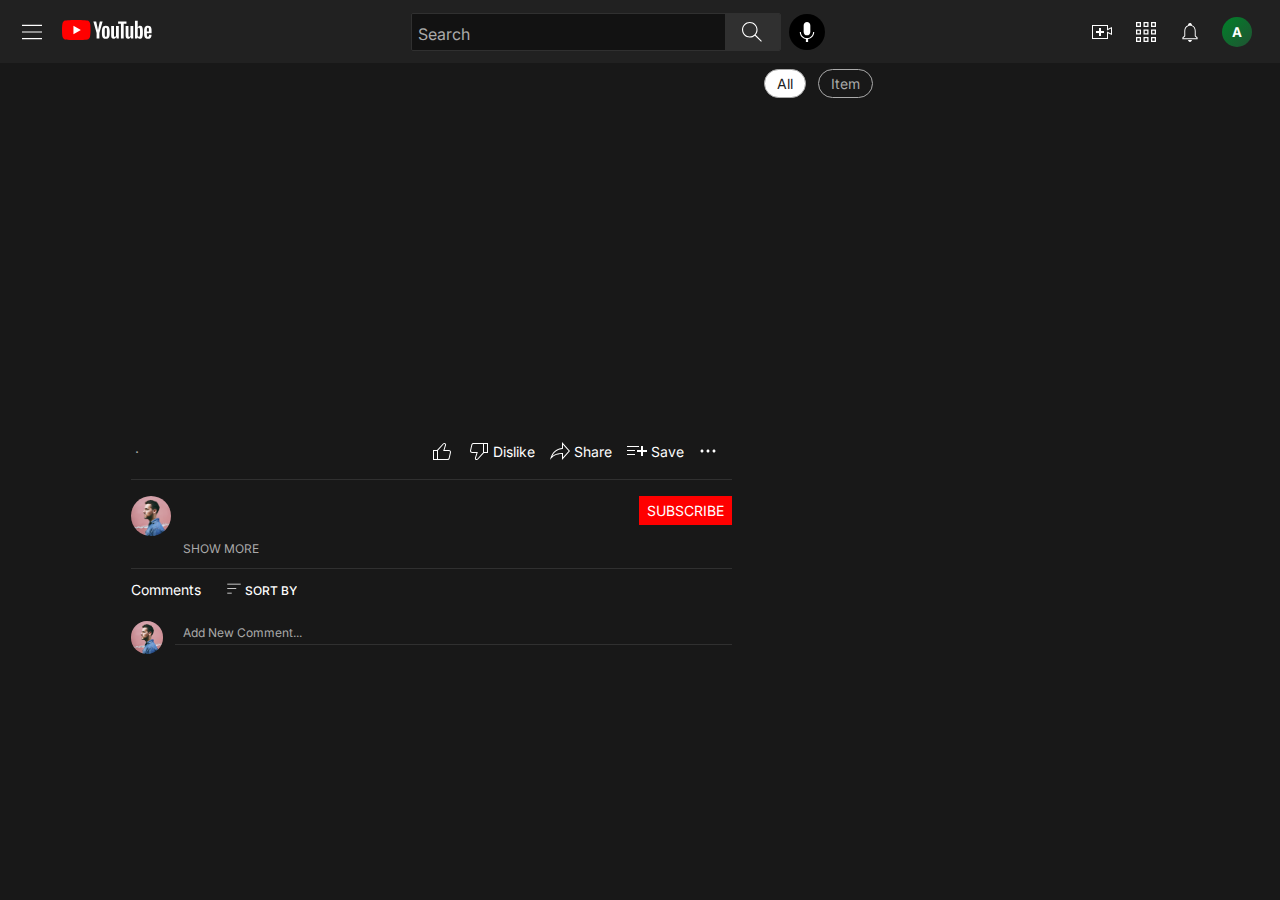
<file: video_player.html>
<!DOCTYPE html>
<html lang="en">

<head>
    <meta charset="UTF-8">
    <meta name="viewport" content="width=device-width, initial-scale=1.0">
    <link rel="stylesheet" href="style.css">
    <link rel="stylesheet" href="video_player.css">
    <link rel="shortcut icon" href="favicon16.png" type="image/png">
    <script src="https://www.youtube.com/iframe_api"></script>
    <title>CloneTube</title>
</head>

<body>
    <div id="root">

        <div class="sidebar-backdrop hide"></div>

        <nav id='navbar-container'>
            <div class="logo-container">
                <button class="nav-btn menu-button" id="hamburger-menu-button"><img
                        src="./assets/nav-btn-pack/hamburger-menu.svg" alt="menu"></button>
                <div class="logo-wrapper">
                    <a href="/index.html">
                        <img src="./logo-white.svg" alt="youtube_logo">
                    </a>

                </div>
            </div>

            <div class="search-box-container">
                <form class="search-wrapper" id="search-query-form_PlayerScreen">
                    <input type="text" name="search" id="search" placeholder="Search">
                    <button class="nav-btn" id="search-button"><img src="./assets/nav-btn-pack/search.svg"
                            alt="look up"></button>
                    </form>
                <button class="nav-btn" id="voice-search-button"><img src="./assets/nav-btn-pack/voice-search.svg"
                        alt=""></button>
            </div>

            <div class="nav-right-container">
                <div class="nav-buttons-cluster">
                    <button class="search-button-alt hide"><img src="./assets/nav-btn-pack/search.svg" alt=""></button>
                    <button class="nav-btn"><img src="./assets/nav-btn-pack/shoot-video.svg" alt=""></button>
                    <button class="nav-btn"><img src="./assets/nav-btn-pack/grid-layout.svg" alt=""></button>
                    <button class="nav-btn"><img src="./assets/nav-btn-pack/notifications.svg" alt=""></button>
                </div>

                <button class="nav-btn" id="profile-button"><strong>A</strong></button>

            </div>
        </nav>

        <div class="main-layout-container">

            <aside class="sidebar small-screen">
                <div class="sidebar-section top-logo-section">
                    <div class="sidebar-link-container">
                        <button class="nav-btn menu-button" id="hamburger-menu-button"><img
                                src="./assets/nav-btn-pack/hamburger-menu.svg" alt="menu"></button>
                        <div class="logo-wrapper">
                            <img src="./logo-white.svg" alt="youtube_logo">
                        </div>
                    </div>
                </div>
                <div class="sidebar-section">
                    <div class="sidebar-link-container selected">
                        <div class="icon-container"><img src="./assets/home-icon-filled.svg" alt=""></div>Home
                    </div>
                    <div class="sidebar-link-container">
                        <div class="icon-container"><img src="./assets/sidebar-icons-outlined/explore.svg" alt=""></div>
                        Explore
                    </div>
                    <div class="sidebar-link-container">
                        <div class="icon-container"><img src="./assets/sidebar-icons-outlined/subscriptions.svg" alt="">
                        </div>Subscriptions
                    </div>
                </div>

                <div class="sidebar-section">
                    <div class="section-inner-wrapper">
                        <div class="sidebar-link-container">
                            <div class="icon-container"><img src="./assets/sidebar-icons-outlined/library.svg" alt=""></div>
                            Library
                        </div>
                        <div class="sidebar-link-container">
                            <div class="icon-container"><img src="./assets/sidebar-icons-outlined/history.svg" alt=""></div>
                            History
                        </div>
                        <div class="sidebar-link-container">
                            <div class="icon-container"><img src="./assets/sidebar-icons-outlined/yourVideos.svg" alt="">
                            </div>Your Videos
                        </div>
                        <div class="sidebar-link-container">
                            <div class="icon-container"><img src="./assets/sidebar-icons-outlined/watchLater.svg" alt="">
                            </div>Watch Later
                        </div>
                        <div class="sidebar-link-container">
                            <div class="icon-container"><img src="./assets/sidebar-icons-outlined/liked.svg" alt=""></div>
                            Liked Videos
                        </div>
                    </div>

                    <div class="sidebar-link-container accordion-header closed">
                        <div class="icon-container"><img src="./assets/sidebar-icons-outlined/arrowBottom.svg" alt="">
                        </div>Show More
                    </div>
                </div>

                <div class="sidebar-section">
                    <div class="sidebar-link-container sidebar-header">SUBSCRIPTIONS</div>

                    <div class="section-inner-wrapper">
                        <div class="sidebar-link-container">
                            <div class="icon-container subscribed-channel-icon-container"><img
                                    src="./assets/subscribed-channel-icon.jpg" alt=""></div>Lorem Ipsum
                        </div>
                        <div class="sidebar-link-container">
                            <div class="icon-container subscribed-channel-icon-container"><img
                                    src="./assets/subscribed-channel-icon.jpg" alt=""></div>Lorem Ipsum
                        </div>
                        <div class="sidebar-link-container">
                            <div class="icon-container subscribed-channel-icon-container"><img
                                    src="./assets/subscribed-channel-icon.jpg" alt=""></div>Lorem Ipsum
                        </div>
                        <div class="sidebar-link-container">
                            <div class="icon-container subscribed-channel-icon-container"><img
                                    src="./assets/subscribed-channel-icon.jpg" alt=""></div>Lorem Ipsum
                        </div>
                        <div class="sidebar-link-container">
                            <div class="icon-container subscribed-channel-icon-container"><img
                                    src="./assets/subscribed-channel-icon.jpg" alt=""></div>Lorem Ipsum
                        </div>
                        <div class="sidebar-link-container">
                            <div class="icon-container subscribed-channel-icon-container"><img
                                    src="./assets/subscribed-channel-icon.jpg" alt=""></div>Lorem Ipsum
                        </div>
                        <div class="sidebar-link-container">
                            <div class="icon-container subscribed-channel-icon-container"><img
                                    src="./assets/subscribed-channel-icon.jpg" alt=""></div>Lorem Ipsum
                        </div>
                        <div class="sidebar-link-container">
                            <div class="icon-container subscribed-channel-icon-container"><img
                                    src="./assets/subscribed-channel-icon.jpg" alt=""></div>Lorem Ipsum
                        </div>
                        <div class="sidebar-link-container">
                            <div class="icon-container subscribed-channel-icon-container"><img
                                    src="./assets/subscribed-channel-icon.jpg" alt=""></div>Lorem Ipsum
                        </div>
                    </div>

                    <div class="sidebar-link-container accordion-header closed">
                        <div class="icon-container"><img src="./assets/sidebar-icons-outlined/arrowBottom.svg" alt="">
                        </div>Show More
                    </div>
                </div>

                <div class="sidebar-section">
                    <div class="sidebar-link-container sidebar-header">More from YouTube</div>
                    <div class="sidebar-link-container">
                        <div class="icon-container"><img src="./assets/sidebar-icons-outlined/premium.svg" alt=""></div>
                        YouTube Premium
                    </div>
                    <div class="sidebar-link-container">
                        <div class="icon-container"><img src="./assets/sidebar-icons-outlined/gaming.svg" alt=""></div>
                        Gaming
                    </div>
                    <div class="sidebar-link-container">
                        <div class="icon-container"><img src="./assets/sidebar-icons-outlined/live.svg" alt=""></div>
                        Live
                    </div>
                    <div class="sidebar-link-container">
                        <div class="icon-container"><img src="./assets/sidebar-icons-outlined/sports.svg" alt=""></div>
                        Sports
                    </div>
                </div>

                <div class="sidebar-section">
                    <div class="sidebar-link-container">
                        <div class="icon-container"><img src="./assets/sidebar-icons-outlined/settings.svg" alt="">
                        </div>Settings
                    </div>
                    <div class="sidebar-link-container">
                        <div class="icon-container"><img src="./assets/sidebar-icons-outlined/report.svg" alt=""></div>
                        Report History
                    </div>
                    <div class="sidebar-link-container">
                        <div class="icon-container"><img src="./assets/sidebar-icons-outlined/help.svg" alt=""></div>
                        Help
                    </div>
                    <div class="sidebar-link-container">
                        <div class="icon-container"><img src="./assets/sidebar-icons-outlined/feedback.svg" alt="">
                        </div>Send Feedback
                    </div>
                </div>

                <footer class="sidebar-section">
                    <ul class="footer-links-container">
                        <li><a href="#">About</a></li>
                        <li><a href="#">Press</a></li>
                        <li><a href="#">Copyright</a></li>
                        <li><a href="#">Contact Us</a></li>
                        <li><a href="#">Creators</a></li>
                        <li><a href="#">Advertise</a></li>
                        <li><a href="#">Developers</a></li>
                    </ul>
                    <ul class="footer-links-container">
                        <li><a href="#">Terms</a></li>
                        <li><a href="#">Privacy</a></li>
                        <li><a href="#">Policy & Safety</a></li>
                        <li><a href="#">How Youtube works</a></li>
                        <li><a href="#">Test new features</a></li>
                    </ul>

                    <div class="copyright-container">© 2021 Google LLC</div>
                </footer>

            </aside>

            <div class="main-container">
                <div class="video-player-wrapper">
                    <div id="video_player_container"></div>
                    
                </div>

                <div class="video-data-container">

                    <div class="video-info-stats-container">

                        <div class="video-title"></div>

                        <div class="video-stats-and-actions">

                            <div class="video-stats">
                                
                                <span></span>
                                <span> &#183 </span>
                                <span></span>
                            </div>

                            <div class="video-actions">

                                <button class="video-action-button"><img src="./assets/video-actions-icons/Liked.svg" alt=""></button>
                                <button class="video-action-button"><img src="./assets/video-actions-icons/DisLiked.svg" alt="">Dislike</button>
                                <button class="video-action-button"><img src="./assets/video-actions-icons/Share.svg" alt="">Share</button>
                                <button class="video-action-button"><img src="./assets/video-actions-icons/Save.svg" alt="">Save</button>
                                <button class="video-action-button"><img src="./assets/video-actions-icons/More.svg" alt=""></button>
                                
                            </div>
                        </div>
                    </div>

                    <div class="video-description-outer-container">

                        <div class="creator-logo-column">

                            <div class="creator-logo-container"><img src="./assets/subscribed-channel-icon.jpg" alt=""></div>                            
                        </div>

                        <div class="video-and-channel-details">

                            <div class="channel-details-container">

                                <div class="left">
                                    <div class="channel-name"></div>
                                    <div class="channel-subscriber-count"></div>
                                </div>

                                <button class="subscribe-button">SUBSCRIBE</button>
                            </div>

                            <div class="video-description-container">
                                <div class="video-description-text-container"></div>
                                <button class="accordion-header closed">Show more</button>
                            </div>                            

                        </div>
                    </div>
                </div>

                <div class="comments-section"> 

                    <div class="comment-section-header-container">

                        <div class="comment-count-container"><span id="comment-count"></span> comments</div>

                        <button class="sort-comments-action-button"><img src="./assets/comments-section-icons/Dropdown.svg" alt=""> Sort by</button>
                    </div>

                    <div class="add-new-comment-container">

                        <div class="profile-image-container">
                            <img src="./assets/subscribed-channel-icon.jpg" alt="">
                        </div>

                        <div class="input-container">
                            <input type="text" id="comment-input" placeholder="Add New Comment...">
                        </div>
                    </div>

                    <div class="loaded-comments-section">

                        <!-- <div class="comment-outer-wrapper">

                            <div class="comment-container">

                                <div class="profile-image-column">
                                    <div class="profile-image-container"><img src="./assets/subscribed-channel-icon.jpg" alt=""></div>
                                </div>
    
                                <div class="comment-main-container">
                                    <div class="comment-header">
                                        <span class="author-name">Lorem, ipsum.</span>
                                        <span class="comment-published-time">8 hours ago</span>
                                        <span class="comment-updated-time"></span>
                                    </div>
    
                                    <div class="comment-content-container">
                                        <div class="comment-text-cotainer comment-collapsed">Lorem ipsum dolor sit amet consectetur, adipisicing elit. Aperiam numquam beatae consequuntur corporis quia labore, sit expedita! Sunt quas veniam error aliquam ad cum aliquid repudiandae deleniti dignissimos cupiditate beatae a id, delectus ipsa minus laudantium assumenda consequuntur esse, corporis tempora, vitae temporibus! Quas commodi unde, corrupti eos, similique laudantium minima eum nemo natus hic, corporis id aperiam repudiandae debitis voluptate culpa architecto inventore saepe sapiente adipisci. Ducimus necessitatibus porro incidunt quod temporibus modi quibusdam soluta nam, voluptatem quis iusto.</div>
                                        <span class="expand-comment-toggle">Read more</span>
                                    </div>
    
                                    <div class="comment-actions-container">
                                        <button class="like-comment-button"><img src="./assets/comments-section-icons/liked.svg" alt=""><span class="comment-like-count">3</span></button>
                                        <button class="dislike-comment-button"><img src="./assets/comments-section-icons/disliked.svg" alt=""></button>
                                        <button class="reply-comment-button">REPLY</button>
                                    </div>
                                </div>
                                
                            </div>

                            <div class="replies-section hide">
                                <div class="comment-container">

                                    <div class="profile-image-column">
                                        <div class="profile-image-container"><img src="./assets/subscribed-channel-icon.jpg" alt=""></div>
                                    </div>
        
                                    <div class="comment-main-container">

                                        <div class="comment-header">
                                            <span class="author-name">Lorem, ipsum.</span>
                                            <span class="comment-published-time">8 hours ago</span>
                                            <span class="comment-updated-time"></span>
                                        </div>
        
                                        <div class="comment-content-container">
                                            <div class="comment-text-cotainer">Lorem ipsum dolor sit amet consectetur, adipisicing elit. Aperiam numquam beatae consequuntur corporis quia labore, sit expedita! Sunt quas veniam error aliquam ad cum aliquid repudiandae deleniti dignissimos cupiditate beatae a id, delectus ipsa minus laudantium assumenda consequuntur esse, corporis tempora, vitae temporibus! Quas commodi unde, corrupti eos, similique laudantium minima eum nemo natus hic, corporis id aperiam repudiandae debitis voluptate culpa architecto inventore saepe sapiente adipisci. Ducimus necessitatibus porro incidunt quod temporibus modi quibusdam soluta nam, voluptatem quis iusto.</div>
                                            
                                        </div>
        
                                        <div class="comment-actions-container">
                                            <button class="like-comment-button"><img src="./assets/comments-section-icons/liked.svg" alt=""><span class="comment-like-count">3</span></button>
                                            <button class="dislike-comment-button"><img src="./assets/comments-section-icons/disliked.svg" alt=""></button>                                        
                                        </div>

                                    </div>
                                
                                </div>
                            </div>

                        </div> -->
                        
                    </div>
                </div>
            </div>

            <div class="recommends-container">

                <div class="tag-search-container">
                    <div class="tag selected">All</div>
                    <div class="tag channel-tag">Item</div>
                </div>


                <div class="recommends-thumbnail-display-section">

                    <!-- <div class="recommends-thumbnail-container thumbnail-container">
                        <div class="thumbnail-image-container">
                            <div class="video-duration-container">5:32</div>
                        </div>

                        <div class="thumbnail-details-container">
                    
                            <div class="thumbnail-data-column">

                                <div class="video-title-container">Lorem, ipsum dolor sit amet consectetur adipisicing elit. Quis, qui?</div>
                                <div class="video-details-container">
                                    <div>Lorem ipsum dolor sit amet</div>
                                    <div>
                                        <span>Lorem, ipsum.</span>
                                        <span>&#183 Lorem, ipsum.</span>
                                    </div>
                                </div>

                            </div>
                        </div>

                    </div> -->
                    
                </div>

            </div>

        </div>
    </div>
</body>
<script src="ui.js"></script>
<script src="script.js"></script>

<script src="video_player.js"></script>
<script src="responsive.js"></script>

</html>
</file>
<file: style.css>
@import url('https://fonts.googleapis.com/css2?family=Inter:wght@300;400&display=swap');

* {
    margin: 0;
    padding: 0;
    box-sizing: border-box;
    font-family: 'Inter';
}

:root {
    --BLACK: #000;
    --PRIMARY-GRAY: #212121;
    --LIGHT-GRAY: #303030;
    --DARK-GARY: #121212;
    --WHITE: #fff;
    --TEXT-GRAY: #aaa;

    
    --TITLE-SIZE: 18PX;
    --HEADING-SIZE: 16PX;
    --NORMAL-SIZE: 14PX;
    --CAPTION-SIZE: 12PX;
    --SUB-CAPTION-SIZE: 10PX;


    --sidebar-link-height: 36px;
}

button {
    border: none;
    outline: none;
    background-color: transparent;
    cursor: pointer;
    user-select: none;
}
input {
    border: none;
    outline: none;
    background-color: transparent;
}

#root {
    width: 100%;
    height: 100vh;

    background-color: var(--BLACK);

    display: flex;
    flex-direction: column;

    overflow-x: clip;
}


.sidebar-backdrop {
    position: fixed;
    z-index: 400;

    width: 100%;
    height: 100%;

    backdrop-filter: brightness(60%);
}

nav#navbar-container {
    background-color: var(--PRIMARY-GRAY);
    width: 100%;
    height: 7%;
    min-height: 45px;

    padding-inline: 14px;
    padding-block: 5px;

    display: flex;
    justify-content: space-between;
    align-items: center;

    >div {
        display: flex;
        justify-content: start;
        align-items: center;

        >div {
            display: flex;
            align-items: center;
        }
    }
    
    
}

.logo-container {
    column-gap: 12px;  
    align-items: center !important; 
}
.search-box-container {
    height: 100%;
    width: 33%;
    min-width: 250px;

    column-gap: 8px;

    transition: 0.3s;
    
    >.search-wrapper {        
        display: flex;
        align-items: stretch !important;
        justify-content: start;
        width: fit-content;

        /* flex-grow: 1; */
        width: 100%;
        
        overflow: hidden;
        border-radius: 2px;
        border: 1.5px solid var(--LIGHT-GRAY);

        >button#search-button {
            width: 55px !important;
            min-width: 45px;
            background-color: var(--LIGHT-GRAY);
            border-radius: 0;
        }
    }

    >#voice-search-button{
        border-radius: 50%;
        background-color: var(--BLACK);
    }
}
input#search {
    background-color: var(--DARK-GARY);
    color: var(--WHITE);
    font-size: var(--HEADING-SIZE);

    padding-inline: 6px;
    padding-block-start: 4px;
}
input#search::placeholder {
    color: var(--TEXT-GRAY);
    font-size: var(--HEADING-SIZE);
}

.nav-right-container {
    display: flex;           

    >.nav-buttons-cluster {
        column-gap: 8px;
    }
}
#profile-button {
    width: 30px;    
    height: 30px;
    border-radius: 50%;
    margin-inline: 14px;

    background-image: linear-gradient(to bottom right, #008029, #215333)
}

button[class$="btn"], button[class$='button'] {
    padding: 8px;
    background-color: transparent;
    color: var(--WHITE);
     
    border: none;
    outline: none;

    border-radius: 50%;

    display: flex;
    align-items: center;
    justify-content: center;

    cursor: pointer;
}
.nav-btn {
    >img {
        width: 20px;
        aspect-ratio: 1;
    }
}
input[type='text'] {
    border: none;
    outline: none;
    flex-grow: 1;
    min-width: 150px;
}



/* -------------------------------------------------------------------------------------------------- */

.main-layout-container {
    display: flex;
    /* width: 100%;   */
    /* background-color: red;    */
    max-height: 93%;    
}

/* -------------------------------------------------------------------------------------------------------------- */
.sidebar {    
    width: 0px ;    
    max-height: 100%;
    background-color: var(--PRIMARY-GRAY);
    display: flex;
    flex-direction: column;    

    z-index: 500;

    /* padding-inline-end: 8px; */

    overflow-y: scroll;
}.expanded {
    width: 200px !important;
    min-width: 200px !important;
}
.small-screen {
    position: fixed;
    top: 0%;
    left: 0%;   
    z-index: 500;
    
    >.top-logo-section {
        display: flex !important;
        padding-top: 4px !important;
        padding-bottom: 20px;
    }

}

.sidebar::-webkit-scrollbar {
    appearance: none;
    visibility: hidden;
    background: none;
    width: 8px;
}
.sidebar::-webkit-scrollbar-track {
    background-color: transparent;
    width: 4px;
}
.sidebar::-webkit-scrollbar-thumb {
    width: 1px;
    border-radius: 20px;
    background-color: var(--LIGHT-GRAY);
    visibility: hidden;
    /* 
    border: 0.5px solid var(--TEXT-GRAY); */
}
.sidebar:hover::-webkit-scrollbar-thumb {    
    visibility: visible;
}

.sidebar-section {
    display: flex;
    flex-direction: column;
    
    width: 100%;
    padding-block: 12px;
    border-bottom: 1px solid var(--LIGHT-GRAY);

    >.sidebar-link-container, >div>.sidebar-link-container {        
        height: var(--sidebar-link-height);
        width: 100%;
        padding-inline-start: 18px;

        display: flex;
        align-items: center;
        border-radius: 3px;
    }
}
.section-inner-wrapper {
    max-height: calc(var(--sidebar-link-height) * 5);
    overflow-y:hidden;
}

.sidebar-link-container {
    user-select: none;
    cursor: pointer;
    >.icon-container {
        width: 24px;
        min-width: 17px;
        aspect-ratio: 1;
                
        display: flex;
        justify-content: center;
        align-items: center;

    }
    .subscribed-channel-icon-container {
        border-radius: 50%;
        object-fit: contain !important;
    
        overflow: hidden !important;
    
        >img {
            width: 100%;
            height: 100%
        }
    }

    column-gap: 20px;
    font-size: var(--NORMAL-SIZE);
    color: var(--WHITE);
}

.selected {
    background-color: var(--LIGHT-GRAY);
    color: var(--WHITE) !important;
}
.sidebar-header {
    color: var(--TEXT-GRAY);
    text-transform: uppercase;
    font-weight: 700;
}

.sidebar-link-container:hover {    
}

.footer-links-container {
    list-style-type: none;
    display: flex;
    column-gap: 12px;
    flex-wrap: wrap;
    row-gap: 4px;

    margin-bottom: 8px;

    font-size: var(--CAPTION-SIZE);    
    font-weight: 600;
    
    padding-inline-start: 14px;
}
a {
    text-decoration: none;
    color: var(--TEXT-GRAY);    
}
a:hover {
    text-decoration: underline;
    color: white;
}
.copyright-container {
    font-size: var(--CAPTION-SIZE);    
    color: var(--TEXT-GRAY);
    font-weight: 600;
}


/* ======================================================================================================================================================== */

.main-container {    
    height: 93vh;
    width: 100%;
    display: flex;
    flex-direction: column;
    justify-content: flex-start;
    /* background-color: #8000804f;    */
    
    position: relative;
    overflow-y: scroll;
}
.main-container::-webkit-scrollbar {
    display: none;
}


.tag-search-container {
    position: sticky;
    top: 0%;
    left: 0%;
    
    width: 100%;

    display: flex;
    align-items: center;
    
    padding-inline-start: 12px;
    background-color :var(--PRIMARY-GRAY);

    height: 40px;
    flex-shrink: 0;

    column-gap: 12px;

    white-space: nowrap;    
    overflow-x: scroll;    

    >.tag {
        padding: 5px 12px;
        font-size: var(--NORMAL-SIZE);

        color: var(--TEXT-GRAY);
        border: 1px solid var(--TEXT-GRAY);
        border-radius: 20px;

        cursor: pointer;
        user-select: none;
    }    
}
.tag-scroll-button {
    position: sticky;
    right: 0%;    
    
    height: 100%;
    aspect-ratio: 1.5/1;
    border-radius: 0 !important;

    border: none;
    outline: none;

    display: flex;
    align-items: center;
    justify-content: center;

    background-color: #000000c9 !important;

    >img {
        transform: rotate(-90deg)
    }
    cursor: pointer;
}

.tag-search-container::-webkit-scrollbar {
    display: none;
}
.tag.selected {
    color: var(--PRIMARY-GRAY) !important;
    background-color: var(--WHITE);
}


/* ---------------------------------------------------------------------------------------------------- */


.thumbnail-display-section {
    padding: 14px 12px;

    width: 100%;
    /* height: 100%;    */

    /* height: fit-content; */

    display: flex;  
    /* justify-content: center; */
    align-items: flex-start;

    row-gap: 15px;    
    column-gap: 3%;
    
    flex-wrap: wrap;

    /* testing */
    /* border: 4px inset #008035;    */
    
    overflow-y: scroll;
}
.thumbnail-display-section::-webkit-scrollbar {
    display: none;
}

.thumbnail-display-section::-webkit-scrollbar {
    display: none;
}

.thumbnail-row {
    width: 100%;
    border: 2px inset red;
    padding-bottom: 12px;
    
    display: flex;
    justify-content: space-between;
}
.thumbnail-container {
    /* testing */
    /* border: 1px solid blue; */
        
    /* width: 23%; */
    /* height: auto; */


    /* width: 23vw;
    --width: 23vw;
    height: calc(var(--width) / 1.03);
    aspect-ratio: 1.7; */

    flex-shrink: 1;
        
    width: 31%;
    min-width: 250px;
    /* aspect-ratio: 276/155; */

    display: flex;
    flex-direction: column;
    
    row-gap: 12px;
        
}
/*  ~~~~~~~~~~~~~~~~~~~~~~~~~~~~~~~~    THUMBNAIL IMAGE     -------------------------- */
.thumbnail-image-container {
    width: 100%;
    aspect-ratio: 330/186;    
    position: relative;        
    /* testing */
    /* border: 1px white inset; */

    background-size: cover;

    /* experimental, try with high res image */
    background-position-y: 50%;
    background-repeat: no-repeat;

    border-radius: 12px;

    >.video-duration-container {
        position: absolute;
        bottom: 4px;
        right: 4px;

        padding: 4px;
        border-radius: 4px;
        background-color: #00000088;
        color: var(--WHITE);
        font-size: var(--SUB-CAPTION-SIZE);
    }
}
/* ~~~~~~~~~~~~~~~~~~~~~~       THUMBNAIL DETAILS CONTAINER ~~~~~~~~~~~~~~~~~~~~~~~ */
.thumbnail-details-container {
    width: 100%;
    height: fit-content;

    display: flex;
    align-items: flex-start;

    padding-bottom: 12px;    
}
.channel-logo-column, .thumbnail-data-column {
     
    display: flex;
    flex-direction: column;
    justify-content: flex-start;
}
/* ~~~~~~~~~~~~~~ CHANNEL LOGO COLUMN ~~~~~~~~~~~~~~~~~~~~ */
.channel-logo-column {
      

    padding-right: 12px;
    /* testing */
    /* border: 1px inset gray; */
/* 
    display: flex;
    align-items: start; */

    >.channel-icon-container {
        width: 35px;
        min-width: 35px;
        aspect-ratio: 1;
        
        /* testing */
        /* border: 1px inset skyblue; */
        border-radius: 50%;
        overflow: hidden;

        >img {
            width: 100%;
            height: 100%;
            object-fit: cover;
        }
    }            
}
/* ~~~~~~~~~~~~~ THUMBNAIL DATA COLUMN ~~~~~~~~~~~~~~~~~~~~ */
.thumbnail-data-column {
    /* flex: 5; */
    /* testing */
    /* border: 1px inset gray; */
    flex-grow: 1;

    row-gap: 3px;
    >div {
        width: 90%;
        
        /* testing */
        /* border: 1px solid darkgreen; */
    }

}
.video-title-container {

    font-size: var(--NORMAL-SIZE);
    color: white;
    font-weight: 600;

    display: -webkit-box;
    -webkit-box-orient: vertical;
    
    -webkit-line-clamp: 2;

    line-height: 1.4;

    overflow: hidden !important;
    text-overflow: ellipsis !important;
}
.video-details-container {    

    >div {
        /* height: 50%; */
        color: var(--TEXT-GRAY);
        font-size: var(--CAPTION-SIZE);
        font-weight: 500;

        /* testing */
        /* border: 1px inset white; */
    }
}


/* =-=-=-==-=-=-=-=-=-=-=-=-=-=-=-=-=-=-=-=-=-=-=-=--=-=-=-=-=-= */
.hide {
    display: none !important;
}
.accordion-header {
    >.icon-container {
        transform: rotate(-180deg);
    }
}
.closed {
    >.icon-container {
        transform: rotate(0deg);
    }
}


/* -------------------------------------------------------------------------------------------------------- */
/* ==========================================             MEDIA QUERIES       ================================== */

@media screen and (max-width:900px) {
    .thumbnail-display-section {
        row-gap: 25px;
    }
    .thumbnail-container {
        width: 48%;
    }
}

@media screen and (max-width: 670px) {
    .thumbnail-display-section {
        row-gap: 25px;
    }
    .thumbnail-container {
        width: 100%;
    }

    .search-box-container {
        flex-grow: 1;
        padding-inline: 14px 12px;
    }
    .nav-buttons-cluster {
        display: none !important;
    }
    
}
</file>
<file: video_player.css>
:root {
    --BLACK: #000;
    --PRIMARY-GRAY: #212121;
    --LIGHT-GRAY: #303030;
    --DARK-GARY: #121212;
    --WHITE: #fff;
    --TEXT-GRAY: #aaa;

    
    --TITLE-SIZE: 18PX;
    --HEADING-SIZE: 16PX;
    --NORMAL-SIZE: 14PX;
    --CAPTION-SIZE: 12PX;
    --SUB-CAPTION-SIZE: 10PX;

    --background-color-dark: #181818;

}

#root {
    background-color: #181818 !important;
}


.main-layout-container {    

    justify-content: center !important;
    column-gap: 20px;
}
/* ~~~~~~~~~~~~~~~ RECOMMENDS ~~~~~~~~~~~~~~~~~~~~~~ */
.recommends-container {
    width: 31%;
    max-height: 100vh;
    min-width: 312px;
    overflow: auto;
}
.recommends-container::-webkit-scrollbar {
    appearance: none;
    width: 4px;
    height: 4px;
}
    .tag-search-container {
        background-color: var(--background-color-dark) !important;
        z-index: 500;
    }

.recommends-thumbnail-display-section {
    display: flex;
    flex-direction: column;    
    padding-right: 14px;

    padding-block: 5px;

    row-gap: 5px;

}
.recommends-thumbnail-container {        
    flex-direction: row !important;
    column-gap: 8px;

    width: 100% !important;
    height: auto !important;
    min-height: fit-content !important;
    /* aspect-ratio: 1/0.27 !important; */

    /* aspect-ratio: 402/94; */
}
.thumbnail-image-container {
    width: 168px;
    aspect-ratio: 640/360;
    min-width: 130px;

    background-size: cover;
}
.thumbnail-details-container {
    
    /* >div {
        height: 100%;
    } */
    >.thumbnail-data-column {
        justify-content: space-around;
        >div {
            flex: none;
            width: 100%;
        }

    }
}
.video-details-container {
    >div {
        text-wrap: nowrap;
        >span {
            text-wrap: nowrap;
        }
    }
}


/* ~~~~~~~~~~~~~~~  MAIN CONTAINER ~~~~~~~~~~~~~~~~~~~~~ */

.main-container {
    width: 47% !important;
    /* min-width: fit-content; */
    padding-block-start: 14px;
    min-width: 500px;
}

    /* ~~~~~~   VIDEO PLAYER  ~~~~~~~~~~~~~~~~ */

    .video-player-wrapper {
        width: 100%;
        aspect-ratio: 640/360;
    }

    #video_player_container {
        width: 100%;   
        height: 100%;     
        aspect-ratio: 640/360 !important;

        /* avoid shrinking in height, due to addition of elements in the main container */
        flex-shrink: 0 !important;
    }

    /* ~~~~~~~~~~~~~~~~~~~~ VIDEO DETAILS ~~~~~~~~~~~ */

    .video-data-container {

        display: flex;
        flex-direction: column;
        row-gap: 4px;

        >div {
            padding-block: 12px;
            border-bottom: 1px solid var(--LIGHT-GRAY);
        }
    }

        /* ~~~~~~~ VIDEO STATS ~~~~~~~~~ */
        .video-info-stats-container {

            width: 100%;
            display: flex;
            flex-direction: column;
            row-gap: 8px;
            
            >.video-title {
                color: var(--WHITE);
                font-size: var(--TITLE-SIZE);                 
                
                width: 90%;
            }
            
        }
            .video-stats-and-actions {
                display: flex;
                justify-content: space-between;
                align-items: center;
                padding-block: 4px;
            
                >.video-stats {
                    display: flex;
                    flex-wrap: wrap;
                    column-gap: 4px;

                    color: var(--TEXT-GRAY);
                    font-size: var(--NORMAL-SIZE);

                    text-wrap: nowrap;

                }

                >.video-actions {
                    flex-grow: 1;
                    min-width: 330px;

                    display: flex;
                    justify-content: end;

                    column-gap: 1vw;
                    padding-inline: 12px;
                    overflow-y: hidden;

                }
            }
            button[class$='action-button'] {
                display: flex;
                align-items: center;
                justify-content: center;

                border-radius: 0;
                padding: 0 !important;

                column-gap: 2px;
                color: var(--WHITE);
                font-size: var(--NORMAL-SIZE);
                                        
                overflow: hidden;

                text-wrap: nowrap;
                /* min-width: 50px !important */
            }



        /* ~~~~~~~~ VIDEO DESCRIPTION CONTAINER ~~~~~~~ */
        .video-description-outer-container {
            display: flex;
        }
            .creator-logo-column {
                width: fit-content;
                padding-inline-end: 12px;

                >.creator-logo-container {
                    width: 40px;
                    min-width: 40px;
                    height: auto;
                    aspect-ratio: 1;

                    border-radius: 50%;
                    overflow: hidden;

                    >img {
                        width: 100%;
                        height: 100%;
                        object-fit: cover;
                    }
                }
            }
        
            /* ~~~~~ channel details and subscribe option ~~~~~~ */
            /* ~~~~~~~~~ video description ~~~~~~~~~ */

            .video-and-channel-details {
                flex-grow: 1;

                display: flex;
                flex-direction: column;
                justify-content: space-between;
                row-gap: 8px;
                
                >.channel-details-container {
                    
                    display: flex;
                    width: 100%;
                    align-items: center;
                    justify-content: space-between;
                    
                    
                    >.left {
                        display: flex;
                        flex-direction: column;
                        >.channel-name {
                            font-size: var(--NORMAL-SIZE);
                            color: var(--WHITE) !important;
                        }
                        >.channel-subscriber-count {
                            font-size: var(--CAPTION-SIZE);
                            color: var(--TEXT-GRAY);
                        }
                    }
                    
                    >.subscribe-button {
                        padding-inline: 8px;
                        padding-block: 6px !important;
                        border-radius: 0 !important;
    
                        background-color: red;
                        color: var(--WHITE);
                        font-size: var(--NORMAL-SIZE);
                    }
                }

            }
                /* ~~~~ video description container ~~~~ */
                .video-description-container {
                    display: flex;
                    flex-direction: column;
                    align-items: start;
                    row-gap: 8px;
                    

                    color: var(--WHITE);
                    
                    >.accordion-header {
                        font-size: var(--CAPTION-SIZE);
                        color: var(--TEXT-GRAY);
                        width: fit-content;
    
                        text-transform: uppercase;
                    }
                }
                    .video-description-text-container {
                        font-size: var(--NORMAL-SIZE);
                        max-height: calc(var(--NORMAL-SIZE) * 3.8);
                        
                        overflow: hidden;
                        text-overflow: ellipsis;
                    }
                    


    /* ~~~~~~~~~~~~~~~~~ COMMENT SECTION ~~~~~~~~~~~~~~~~ */
    .comments-section {

        display: flex;
        flex-direction: column;   
        
        padding-bottom: 40px;

        >div {
            min-height: 40px;
        }
    }
        /* ~~~~~~~~ HEADER ~~~~~~~ */
        .comment-section-header-container {
            width: 100%;            

            /* padding-block-end: 8px; */

            display: flex;
            align-items: center;           
            column-gap: 24px;

            color: var(--WHITE);
            font-size: var(--NORMAL-SIZE);
 
            text-transform: capitalize;

            >button {
                font-size: var(--CAPTION-SIZE);
                color: var(--WHITE);
                font-weight: 500;
                text-transform: uppercase;
                align-items: flex-end !important;
                >img {
                    height: 18px;                    
                }
            }
        }

        /* ~~~~~~ ADD COMMENT ~~~~~~~~~ */
        .add-new-comment-container {
            width: 100%;            

            display: flex;
            align-items: start;
            column-gap: 12px;

            height: 70px;
            padding-block: 12px;

            >.profile-image-container {
                align-self: auto;
            }

            >.input-container {
                width: 100%;
                /* height: 32px; */

                border-bottom: 1px solid var(--LIGHT-GRAY);
            }
        }
            #comment-input {
                width: 100%;
                height: 100%;
                padding-inline: 8px;
                padding-block: 4px;
                
                font-size: var(--CAPTION-SIZE);
                color: var(--WHITE);
                
            }
            #comment-input::placeholder {
                font-size: var(--CAPTION-SIZE);
                color: var(--TEXT-GRAY);
            }
            .profile-image-container {
                align-self: flex-start;

                width: 35px;
                min-width: 25px;

                aspect-ratio: 1;
                border-radius: 50%;
                overflow: hidden;

                >img {
                    width: 100%;
                    height: 100%;
                    object-fit: cover;
                }
            }
                 
        /* ~~~~~~~~~~~  COMMENTS ~~~~~~~~~~~ */
        .loaded-comments-section {
            padding-block: 15px;
            
            width: 100%;
            display: flex;
            flex-direction: column;

            row-gap: 12px;
        }

            .comment-outer-wrapper {
                display: flex;
                flex-direction: column;
                row-gap: 5px;

                width: 100%;
                border-bottom: 1px solid var(--LIGHT-GRAY);

                padding-bottom: 14px;
            }
            .comment-container {
                display: flex;
                align-items: flex-start;  
                
                padding-block: 6px;
            }
                .profile-image-column {
                    padding-right: 12px;
                }
                .comment-main-container {
                    display: flex;
                    flex-direction: column;
                    width: 100%;
                    

                    >.comment-header {
                        display: flex;
                        align-items: center;
                        column-gap: 8px;                        
                        
                        
                        >.author-name {
                            font-size: 13px;
                            color: var(--WHITE);
                        }
                        >.comment-published-time, >.comment-updated-time {
                            font-size: 12px;
                            color: var(--TEXT-GRAY);
                        }
                    }

                    >.comment-content-container {
                        font-size: var(--NORMAL-SIZE);
                        color: var(--WHITE);

                        width: 100%;
                        padding-block: 8px;
                        
                        cursor: default;

                        display: flex;
                        flex-direction: column;

                    }
                    
                    >.comment-actions-container {
                        display: flex;
                        align-items: center;
                        width: 100%;
                        
                        column-gap: 12px;

                        >button {
                            border-radius: 0 !important;
                            column-gap: 8px;
                        }

                        >button:last-child{
                            height: 15px;
                            font-size: var(--SUB-CAPTION-SIZE);
                            color: var(--TEXT-GRAY);

                            text-transform: uppercase;
                        }
                    }
                }

                .comment-collapsed {
                    line-height: 1.2;
                    display: -webkit-box;
                    -webkit-box-orient: vertical;
                    -webkit-line-clamp: 4;

                    overflow: hidden;
                    text-overflow: ellipsis;
                }
                .expand-comment-toggle {
                    font-size: var(--NORMAL-SIZE);  
                    
                    color: var(--TEXT-GRAY);
                    align-self: flex-end;

                    >.ellipsis {
                        margin-right: 8px;
                    }
                    cursor: pointer;
                    
                }
                .expand-comment-toggle:hover{
                    color: white;
                }

            
            .replies-section {
                padding-inline-start: 40px;
                padding-block: 8px;
                
                width: 100%;
                display: flex;
                flex-direction: column;
            
                row-gap: 4px;

                >.comment-container {
                    border-bottom: 1px solid var(--LIGHT-GRAY);
                }
            }




            /* ======================================================================================================== */
</file>
